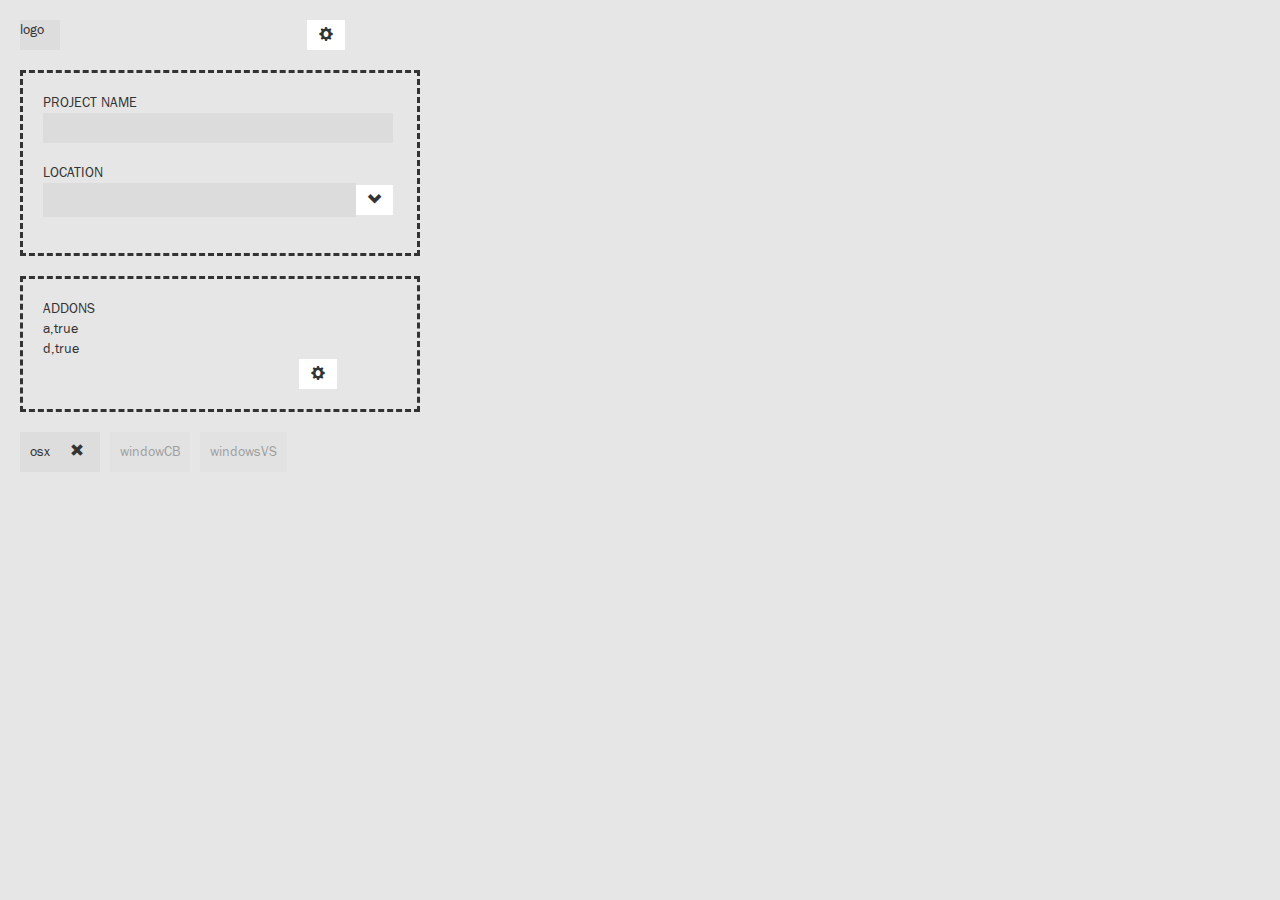
<file: html/index.html>
<!DOCTYPE html>
<html lang="en">
<head>
	<meta http-equiv="Content-type" content="text/html; charset=utf-8">
	<title>abcdef</title>

	<link rel="stylesheet" href="css/blitzer/jquery-ui-1.9.0.custom.min.css">
	<link rel="stylesheet" href="css/bootstrap.min.css">
	<link rel="stylesheet" href="css/app.css">

	<script src="js/jquery-1.8.2.min.js"></script>
	<script src="js/jquery-ui-1.9.0.custom.min.js"></script>
	<script src="js/bootstrap.min.js"></script>
	<script src="js/app.js"></script>

	<script>



    // var item = $("#xs").
    // item.addEventListener("mouseover", func, false);
    // item.addEventListener("mouseout", func1, false);

    // function func()
    // {  // not needed since item is already global, 
    //     // I am assuming this is here just because it's sample code?
    //     // var item = document.getElementById("button"); 
    //     item.setAttribute("style", "background-color:blue;")
    // }

    // function func1()
    // {  
    //     item.setAttribute("style", "background-color:green;")
    // }

</script>
</head>
<body>

	<div class="main" id="mainPage">

		<div class ="group">
			<div class="row">
				<div class="col-md-4">
					<div id="logo">logo</div>
				</div>
				<div class="col-md-4"></div>
				<div class="col-md-4">
					<button type="button" class="btn btn-default flatButton" id="configBtn">
						<span class="glyphicon glyphicon-cog"></span>
					</button>
				</div>
			</div>
		</div>


		<div id="xs" class="containerz">

			<div class ="group">
				<div class="text">PROJECT NAME</div>
				<input type="text" class="textInput" id='projName'></input>
			</div>

			<div class ="group">
				<div class="text">LOCATION</div>

				<div class="row flatButton">
					<div class="col-lg-12">
						<div class="input-group textInputSmall">
							<input type="text" class="form-control grayFlat textInputSmallPadding">
							<span class="input-group-btn">
								<button class="btn btn-default flatButton" type="button">
									<span class="glyphicon glyphicon-chevron-down "></span>
								</button>
							</span>
						</div><!-- /input-group -->
					</div><!-- /.col-lg-6 -->
				</div>
			</div>
		</div>

		<div class="containerz">
			<div id="text">ADDONS</div>
			<div id="chosenAddonList"></div>
			<div class="row">
				<div class="col-md-4">
				</div>
				<div class="col-md-4"></div>
				<div class="col-md-4">
					<button type="button" class="btn btn-default flatButton" id="addonBtn">
						<span class="glyphicon glyphicon-cog"></span>
					</button>
				</div>
			</div>

		</div>

		<div id="platformList">
		<div class="platform">OSX</div>
		<div class="platform">windows codeblocks</div>
		<div class="platform">windows visualstudio</div>
		<div class="platform">linux cb</div>
		<div class="platform">iOS</div>
		</div>

	</div>


	<!-- -------------------------- config --------------------------- -->


	<div class="main" id="configPage">
		<div class ="group">
			<div class="row">
				<div class="col-md-4">
					<div id="logo">logo</div>
				</div>
				<div class="col-md-4"></div>
				<div class="col-md-4">
					<button type="button" class="btn btn-default flatButton" id="backBtn">
						<span class="glyphicon glyphicon-cog"></span>
					</button>
				</div>
			</div>
		</div>
		<div class ="containerz">
			<div class ="group">
				<div class="text">OF PATH</div>
				<input type="text" class="textInput" id='projName'></input>
			</div>
		</div>
	</div>


	<!-- -------------------------- addons --------------------------- -->


	<div class="main" id="addonPage">
		<div class ="group">
			<div class="row">
				<div class="col-md-4">
					<div id="logo">logo</div>
				</div>
				<div class="col-md-4"></div>
				<div class="col-md-4">
					<button type="button" class="btn btn-default flatButton" id="backBtn2">
						<span class="glyphicon glyphicon-cog"></span>
					</button>
				</div>
			</div>
		</div>
		<div class ="containerz">
			<div class ="group">
				<div class="text">ADOOOOOONS</div>
				<div id="selectAddonList"></div>
			</div>
		</div>
	</div>
</body>
</html>
</file>
<file: html/css/app.css>
@font-face {
    font-family: 'franklin_gothic_bookregular';
    src: url('../font/fgb-webfont.eot');
    src: url('../font/fgb-webfont.eot?#iefix') format('embedded-opentype'),
         url('../font/fgb-webfont.woff') format('woff'),
         url('../font/fgb-webfont.ttf') format('truetype'),
         url('../font/fgb-webfont.svg#franklin_gothic_bookregular') format('svg');
    font-weight: normal;
    font-style: normal;

}

body {
	font-family: 'franklin_gothic_bookregular', Fallback, sans-serif;
	width: 400px;
    margin: 20px 0 0 20px;
	height: 100%;
    background-color: #e6e6e6;
}

.group {
    margin-bottom: 20px;
}

.flatButton{
	border: none ! important;
    box-shadow: none ! important;
    outline: none ! important;
      -webkit-border-radius: 0 !important;
     -moz-border-radius: 0 !important;
          border-radius: 0 !important;
          height:30px;
}

.toggleButton {
    float:right;
    visibility:hidden;
}

.addonListing span{
     visibility: hidden;
}

.addonListing.selected span{
     visibility: visible;
}

.platform span{
     visibility: hidden;
     width: 0px;
}

.platform.selected span{
     visibility: visible;
     padding-left: 20px;
      padding-right: 20px;
}

.platform.unavailable{
     opacity:0.4;
}




.addonListing.selected{
    background-color:#fefefe;
}

.addonListing:hover {
    background-color:#ffffff;
}

.toggleButton.selected{
    visibility:visible;
}

#logo {
    width:40px;
    height: 30px;
    background-color: #ddd;
}

.platform {
    background-color: #ddd;
    float:left;
    margin-right: 10px;
    margin-bottom:10px;
    padding:10px;
}

.containerz {
	border-style:dashed;
	margin: 0 0 20px 0;
	padding: 20px;
}

.textInput{
	background-color:#dcdcdc;
	border: none ! important;
    box-shadow: none ! important;
    outline: none ! important;
    padding:10px;
    height:30px;
	width:350px;
}

#configPage {
}

#mainPage{

}

.addonListing {
    background-color:#dcdcdc;
    padding:10px;
    margin-bottom: 10px;
}

.grayFlat {
    background-color:#dcdcdc;
    border: none ! important;
    box-shadow: none ! important;
    outline: none ! important;
}

.textInputSmall{
    
    height:30px;
    width:350px;

}

.textInputSmallPadding{
         -webkit-border-radius: 0 !important;
     -moz-border-radius: 0 !important;
          border-radius: 0 !important;
    padding:10px;
}



.main{
	
	width: 400px;
}
</file>
